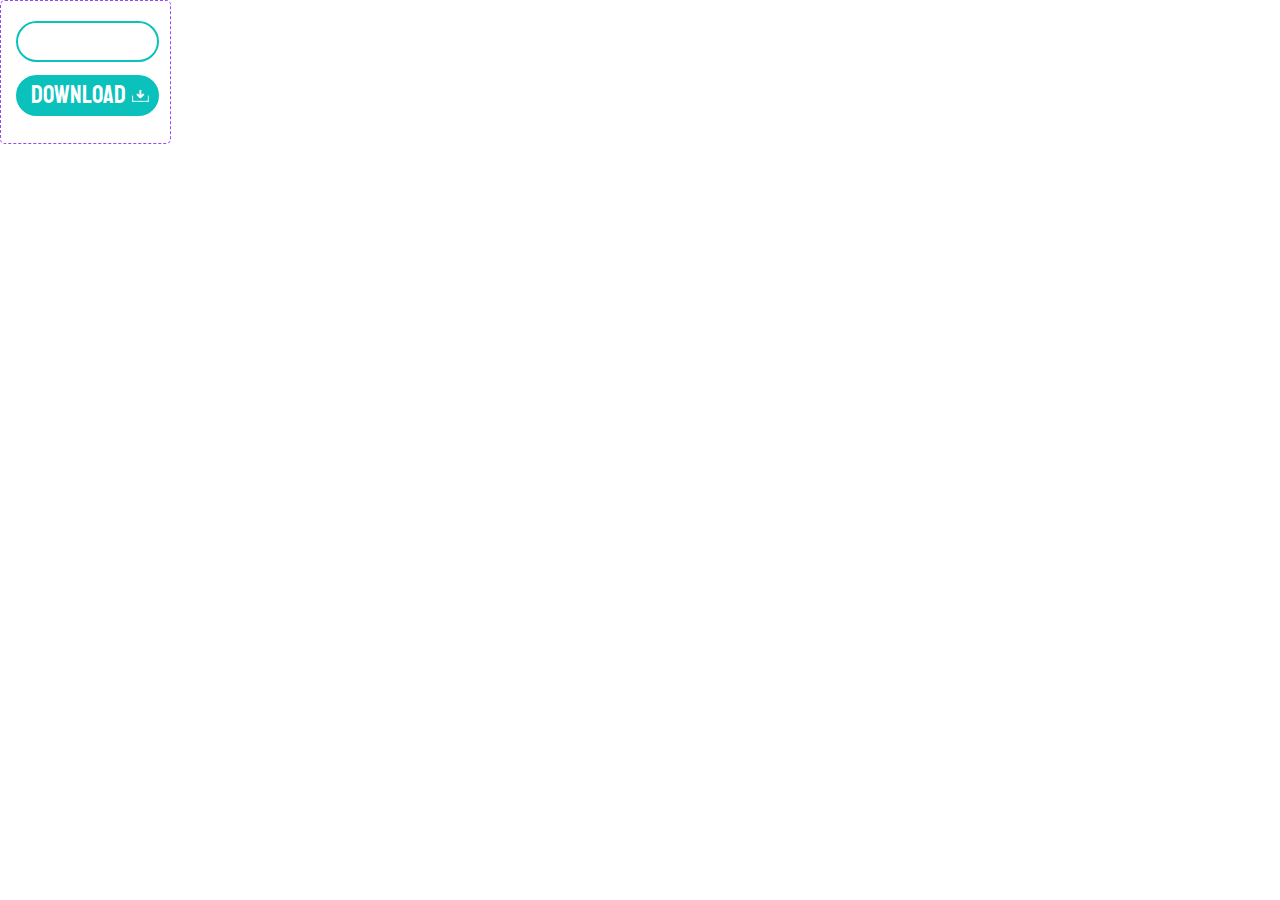
<file: group-1.html>
<!DOCTYPE html>
<html>
<head>
  <meta charset="utf-8" />
  <link rel="icon" href="/favicon.ico" />
  <meta name="viewport" content="width=device-width, initial-scale=1" />
  <meta name="theme-color" content="#000000" />
  <title>Group 1</title>
  <link rel="stylesheet" href="https://fonts.googleapis.com/css?family=Bayon%3A400"/>
  <link rel="stylesheet" href="https://fonts.googleapis.com/css?family=Source+Sans+Pro%3A400"/>
  <link rel="stylesheet" href="./styles/group-1.css"/>
</head>
<body>
<div class="group-1-Tej">
  <div class="property-1default-A3M">
    <p class="download-FqV">download</p>
    <img class="download-svgrepo-com-1-n4j" src="./assets/download-svgrepo-com-1-HF1.png"/>
  </div>
  <div class="property-1variant2-53q">
    <p class="download-zAo">download</p>
    <img class="download-svgrepo-com-1-XRd" src="./assets/download-svgrepo-com-1.png"/>
  </div>
</div>
</body>
</file>
<file: styles/group-1.css>
html {
	font-size:62.5%;
}
* {
	margin: 0;
	padding: 0;
}
ul, li {
	list-style: none;
}
input {
	border: none;
}
body {
  width: 17.1rem;
}.group-1-Tej {
  box-sizing: border-box;
  padding: 2rem 1.1rem 2.7rem 1.5rem;
  width: 100%;
  overflow: hidden;
  position: relative;
  align-items: center;
  display: flex;
  flex-direction: column;
  border: dashed 0.1rem #9747ff;
  border-radius: 0.5rem;
}
.group-1-Tej .property-1default-A3M {
  margin-bottom: 1.3rem;
  box-sizing: border-box;
  padding: 0rem 1.413rem 0rem 1.328rem;
  width: 100%;
  height: 4.1rem;
  cursor: pointer;
  display: flex;
  align-items: center;
  border: solid 0.2rem #0ac1bc;
  border-radius: 2.05rem;
  flex-shrink: 0;
}
.group-1-Tej .property-1default-A3M .download-FqV {
  margin-right: 0.5494rem;
  font-size: 2.5rem;
  font-weight: 400;
  line-height: 1.805;
  color: #ffffff;
  font-family: Bayon, 'Source Sans Pro';
  white-space: nowrap;
  flex-shrink: 0;
}
.group-1-Tej .property-1default-A3M .download-svgrepo-com-1-n4j {
  margin-top: 0.1583rem;
  width: 1.7089rem;
  height: 1.1917rem;
  position: relative;
  object-fit: contain;
  vertical-align: top;
  flex-shrink: 0;
}
.group-1-Tej .property-1variant2-53q {
  box-sizing: border-box;
  padding: 0rem 1.413rem 0rem 1.328rem;
  width: 100%;
  height: 4.1rem;
  display: flex;
  align-items: center;
  border: solid 0.2rem #0ac1bc;
  background-color: #0ac1bc;
  border-radius: 2.05rem;
  flex-shrink: 0;
}
.group-1-Tej .property-1variant2-53q .download-zAo {
  margin-right: 0.5494rem;
  font-size: 2.5rem;
  font-weight: 400;
  line-height: 1.805;
  color: #ffffff;
  font-family: Bayon, 'Source Sans Pro';
  white-space: nowrap;
  flex-shrink: 0;
}
.group-1-Tej .property-1variant2-53q .download-svgrepo-com-1-XRd {
  margin-top: 0.1583rem;
  width: 1.7089rem;
  height: 1.1917rem;
  position: relative;
  object-fit: contain;
  vertical-align: top;
  flex-shrink: 0;
}
</file>
